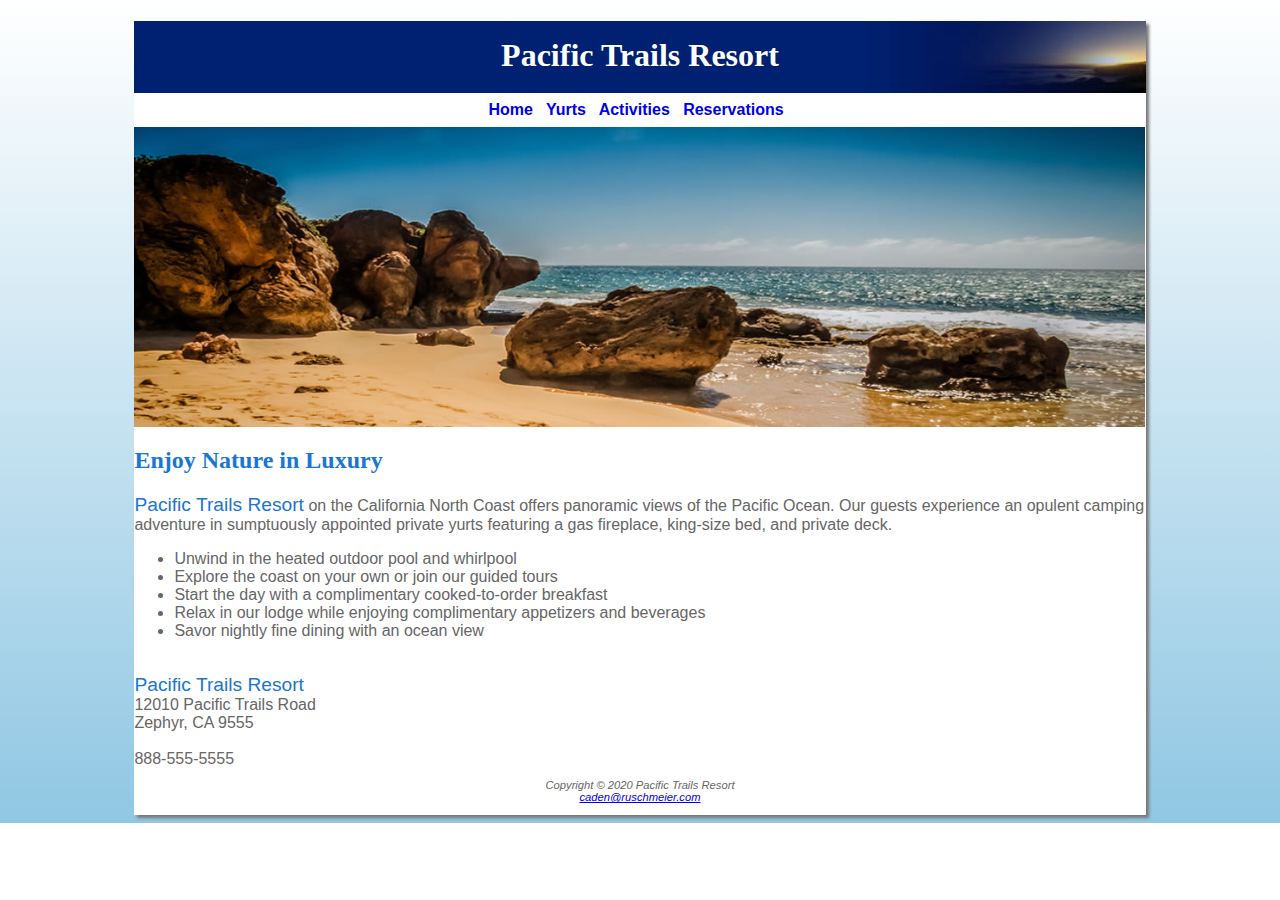
<file: index.html>
<!DOCTYPE html>
<html lang="en">
  <head>
    <meta charset="utf-8">
    <link rel="stylesheet" href="pacific.css">
    <title>Pacific Trails Resort</title>
  </head>
  <body>
  <div id="wrapper">
  <header>
  <h1><b>Pacific Trails Resort</b></h1>
  </header>
  <nav>
    <a href="index.html">Home</a> &nbsp;
    <a href="yurts.html">Yurts</a> &nbsp;
    <a href=activities.html>Activities</a> &nbsp;
    <a href=reservations.html>Reservations</a>
  </nav>
<div id="homehero"></div>
<h2><b>Enjoy Nature in Luxury</b></h2>
<p><span class="resort">Pacific Trails Resort</span> on the California North Coast offers panoramic views of the Pacific Ocean. Our guests experience an opulent camping adventure in sumptuously appointed private yurts featuring a gas fireplace, king-size bed, and private deck.</p>
  <ul>
  <li>Unwind in the heated outdoor pool and whirlpool</li>
  <li>Explore the coast on your own or join our guided tours</li>
  <li>Start the day with a complimentary cooked-to-order breakfast</li>
  <li>Relax in our lodge while enjoying complimentary appetizers and beverages</li>
  <li>Savor nightly fine dining with an ocean view</li>
  </ul>
<div>
<br><span class="resort">Pacific Trails Resort</span>
<br>12010 Pacific Trails Road
<br>Zephyr, CA 9555
<br>
<br>888-555-5555
<footer>
Copyright &copy; 2020 Pacific Trails Resort<br><a href=caden@ruschmeier.com>caden@ruschmeier.com</a></footer></div></div></body></html>
</file>
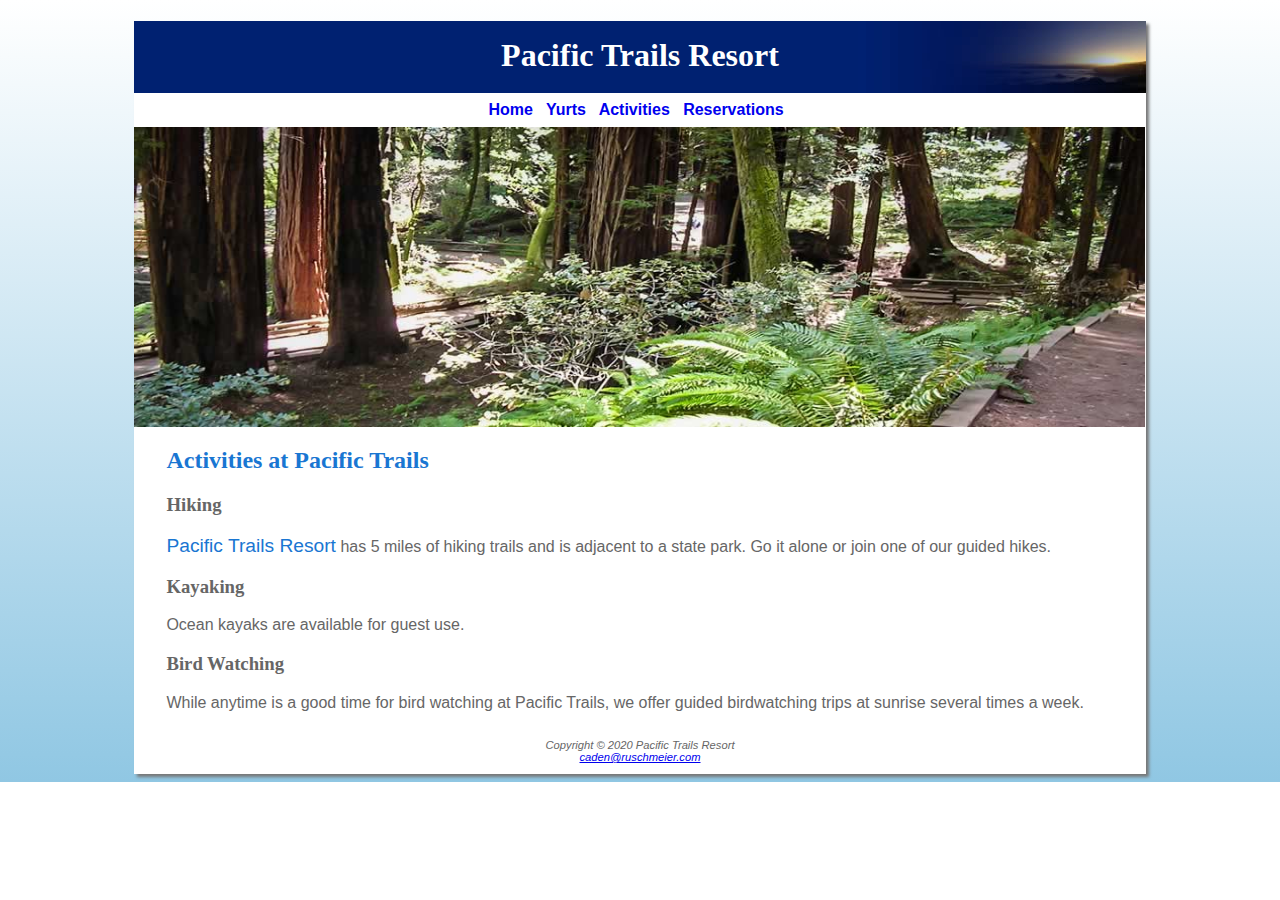
<file: activities.html>
<!DOCTYPE html>
<html lang="en">
  <head>
    <meta charset="utf-8">
    <link rel="stylesheet" href="pacific.css">
    <title>Pacific Trails Resort</title>
  </head>
  <body>
  <div id="wrapper">
  <header>
  <h1><b>Pacific Trails Resort</b></h1>
  </header>
  <nav>
    <a href="index.html">Home</a> &nbsp;
    <a href="yurts.html">Yurts</a> &nbsp;
    <a href=activities.html>Activities</a> &nbsp;
    <a href=reservations.html>Reservations</a>
  </nav>
  <div id="trailhero">
  </div>
  <main>
  <h2>Activities at Pacific Trails</h2>
    <h3>Hiking</h3>
      <p><span class="resort">Pacific Trails Resort</span> has 5 miles of hiking trails and is adjacent to a state park. Go it
      alone or join one of our guided hikes.</p>
    <h3>Kayaking</h3>
      <p>Ocean kayaks are available for guest use.</p>
    <h3>Bird Watching</h3>
      <p>While anytime is a good time for bird watching at Pacific Trails, we offer guided birdwatching
      trips at sunrise several times a week.</p>
  </main>
  <footer>Copyright &copy; 2020 Pacific Trails Resort<br>
    <a href=caden@ruschmeier.com>caden@ruschmeier.com</a></footer></div></body></html>
</file>
<file: pacific.css>
body {font-family: Verdana, Arial, sans-serif;color: #666666;background-color: #FFFFFF;
    background-image: linear-gradient(to bottom, #FFFFFF, #90C7E3);
    background-repeat: no-repeat;}
#wrapper {background-color: #FFFFFF; width: 80%;margin-right: auto;margin-left: auto; width: 80%;
    min-width: 960px; max-width: 2048px;; box-shadow: 3px 3px 3px #777;}
header { background-color: #002171;
    background-image: url(sunset.jpg);
    background-position: right; background-repeat: no-repeat; 
    color: #FFFFFF;font-family: Georgia, serif;height: 72px;}
h1 {text-align: center; padding-top: .5em;}
h2 {font-family: Georgia, serif;color: #1976D2;}
h3 {font-family: Georgia, serif;}
nav {font-weight: bold; padding-top:.5em ;padding-right: .5em; 
    padding-bottom: .5em; text-align: center;}
nav a { text-decoration: none;}
main { padding-left: 2em; padding-right: 2em; display: block}
dt {font-weight: bold;color: #002171;}
.resort {font-size: 1.2em;color: #1976D2;}
#homehero { height: 300px; background-image: url(coast.jpg);
    background-repeat: no-repeat; background-size: 100% 100%; }
#yurthero {height: 300px; background-image: url(yurt.jpg); 
    background-repeat: no-repeat; background-size: 100% 100%}
#trailhero { height: 300px; background-image: url(trail.jpg);
    background-repeat: no-repeat; background-size: 100% 100%;}
footer {font-size: 0.70em;font-style: italic;text-align: center;padding: 1em;}
</file>
